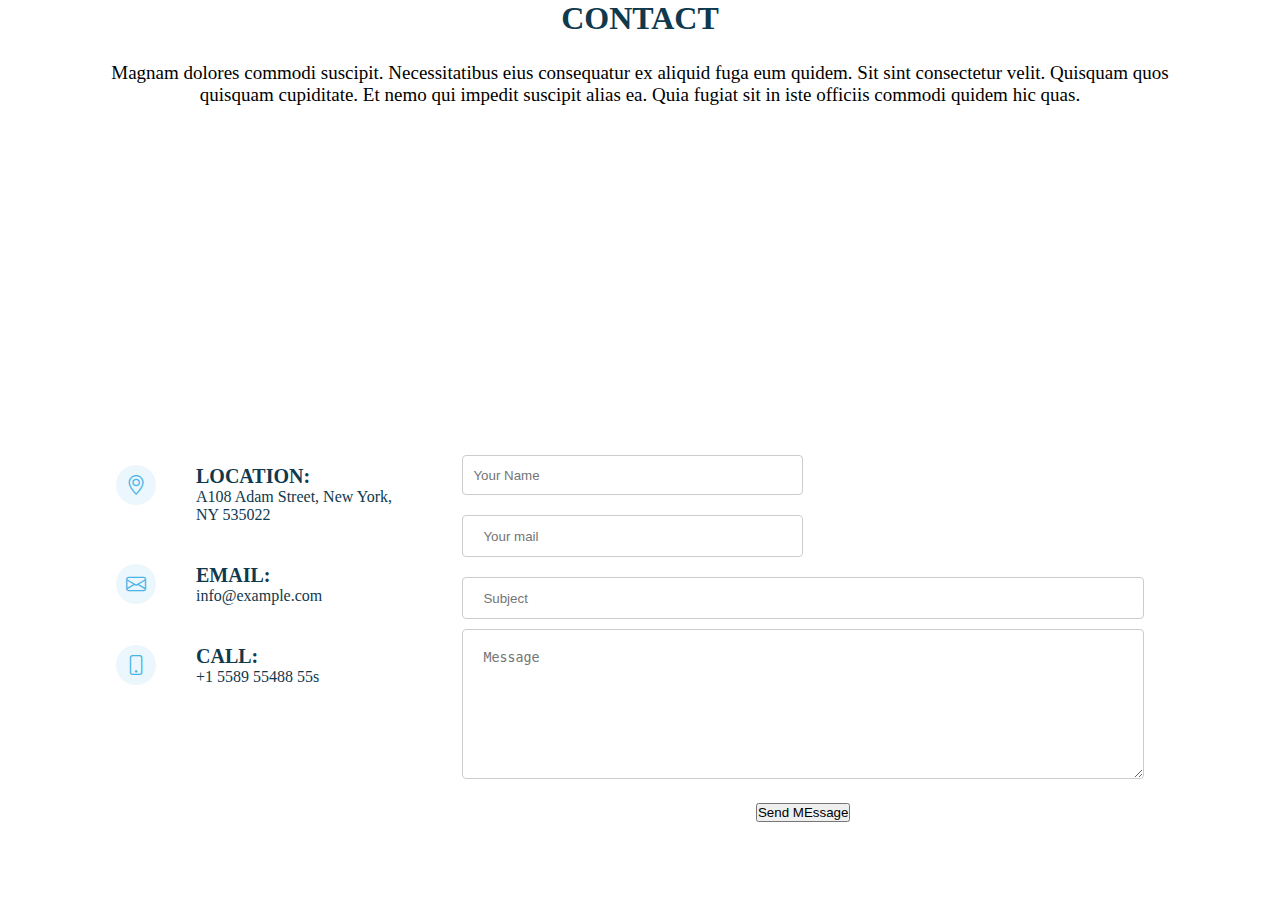
<file: resumecontact.html>
<!DOCTYPE html>
	<html>
		<head>
			<meta charset="UTF-8">
			<meta name="viewport" content="width=device-width, initial-scale=1.0">
			<link rel="stylesheet" href="style1.css">
			<title>Portifolio-MyResume</title>
			<link rel="stylesheet" href="https://cdnjs.cloudflare.com/ajax/libs/font-awesome/4.7.0/css/font-awesome.min.css">
			<link href="https://cdn.jsdelivr.net/npm/bootstrap@5.0.2/dist/css/bootstrap.min.css" rel="stylesheet" integrity="sha384-EVSTQN3/azprG1Anm3QDgpJLIm9Nao0Yz1ztcQTwFspd3yD65VohhpuuCOmLASjC" crossorigin="anonymous">
			<script src="https://cdn.jsdelivr.net/npm/bootstrap@5.0.2/dist/js/bootstrap.bundle.min.js" integrity="sha384-MrcW6ZMFYlzcLA8Nl+NtUVF0sA7MsXsP1UyJoMp4YLEuNSfAP+JcXn/tWtIaxVXM" crossorigin="anonymous"></script>
			<link rel="stylesheet" href="boxicons\css\boxicons.css">
			<link rel="stylesheet" href="bootstrap-icons\bootstrap-icons.css">
		</head>
		<body>
			<div class="contact-container">
					<div class="contact-head">
						<h1>CONTACT</h1>
						<p>Magnam dolores commodi suscipit. Necessitatibus eius consequatur ex aliquid fuga eum quidem. Sit sint consectetur velit. Quisquam quos quisquam cupiditate. Et nemo qui impedit suscipit alias ea. Quia fugiat sit in iste officiis commodi quidem hic quas.</p>
					</div>
					<div class="contact-map">
						<iframe style="width:100%; height: 270px;" src="https://www.google.com/maps/@8.9177985,77.389849,15z" frameborder="0" allowfullscreen=""></iframe>
					</div>
					<div class="contact-form">
						<div class="row contact-row">
							<div class=" col contact-cont">
									<div class="contact-icon">
										<i class="bi bi-geo-alt"></i>
									</div>
									<div class="contact-colrgt">
										<h4>LOCATION:</h4>
										<P>A108 Adam Street, New York, NY 535022</P>
									</div>
								</div>
								<div class="contact-cont">
									<div class="contact-icon">
										<i class="bi bi-envelope"></i>
									</div>
									<div class="contact-colrgt">
										<h4>EMAIL:</h4>
										<P>info@example.com</P>
									</div>
								</div>
								<div class="contact-cont">
									<div class="contact-icon">
										<i class="bi bi-phone"></i>
									</div>
									<div class="contact-colrgt">
										<h4>CALL:</h4>
										<P>+1 5589 55488 55s</P>
									</div>
								</div>
						</div>
							<div class=" col contact-column">
								<div class=" row contact-input">
									<div class="col labl">
										<input type="text" id="yourname" name="yourname" value="" placeholder="Your Name">
									</div>
									<div class="col labl2">
										<input type="text" id="mail" name="mail" value="" placeholder="Your mail">
									</div>
								</div>
								<div>
									<div class="labl3">
										<input type="text" id="subject" name="subject" value="" placeholder="Subject">
									</div>
									<div class="text">
									<textarea id="msg" name="textarea" placeholder="Message"></textarea>
									</div>
									<div class="but">
										<button type="button" class="btn btn-outline-primary rounded-pill  px-4 href="#">Send MEssage</button>
									</div>
								</div>
							</div>
							
					</div>
			</div>
</file>
<file: style1.css>
*{
	margin:0;
	padding:0;
	box-sizing:border-box;
}
.contact-cont{
	display:flex;
	width:100%;
}
.contact-form{
	display:flex; 
	}
.contact-row{
	width:30%;
	padding:40px 0px;
}

.labl input{
	margin:10px 0px;
	width:100%;
	height:40px;
	padding:10px;
	border-color:skyblue;
	border:1px solid #ccc;
	border-radius:4px;
	
}
.labl{
	width:50%;
}
.labl2{
	width:50%;
}
.labl2 input{
	margin:10px 0px;
	width:100%;
	height:40px;
	padding:20px;
	border-color:skyblue;
	border-radius:4px;
	border:1px solid #ccc;
}
.labl3 input{
	margin:10px 0px;
	width:100%;
	height:40px;
	padding:20px;
	border-color:skyblue;
	border-radius:4px;
	border:1px solid #ccc;
}
.button {
	background-color:#49b5e7;
	color:white;
	padding:15px 50px;
	text-align:center;
	text-decoration:none;
	display:inline-block;
	font-size:16px;
	border-radius:5px;
}
.but {
	display:flex;
	justify-content:center;
	text-align:Center;
	margin:20px 0;
	
	
}
.text textarea{
	width:100%;
	height:150px;
	padding:20px;
	border:1px solid #ccc;
	border-radius:4px;
	
}
.contact-container{
	width:85%;
	margin:0 auto;
}
.contact-head{
	text-align:center;
}
.contact-head p{
	padding:25px 0px;
	font-size:19px;
}
.contact-head h1{
	color:#0f394c;
	font-family:cursive;
}
.contact-column textarea:focus{
	border-color:skyblue;
	outline:0;
}
.contact-column{
	width:70%;
	padding:40px;
}
.contact-column input:focus{
	border-color:skyblue;
	outline:0;
}
.contact-icon{
	padding:20px;
}
.contact-icon i{
	font-size: 20px;
    color: #49b5e7;
    width: 40px;
    height: 40px;
    background: #ebf7fc;
    display: flex;
    justify-content: center;
    align-items: center;
    border-radius: 50%;
}
.contact-icon:hover i{
	background-color:#49b5e7;
	color:#fff;
}
.contact-colrgt p{
	color:#0f394c;
}

.contact-colrgt h4{
	color:#0f394c;
	font-size:20px;
	font-family:bold;
	padding:0px;
}
.contact-colrgt{
	padding:20px;
}
</file>
